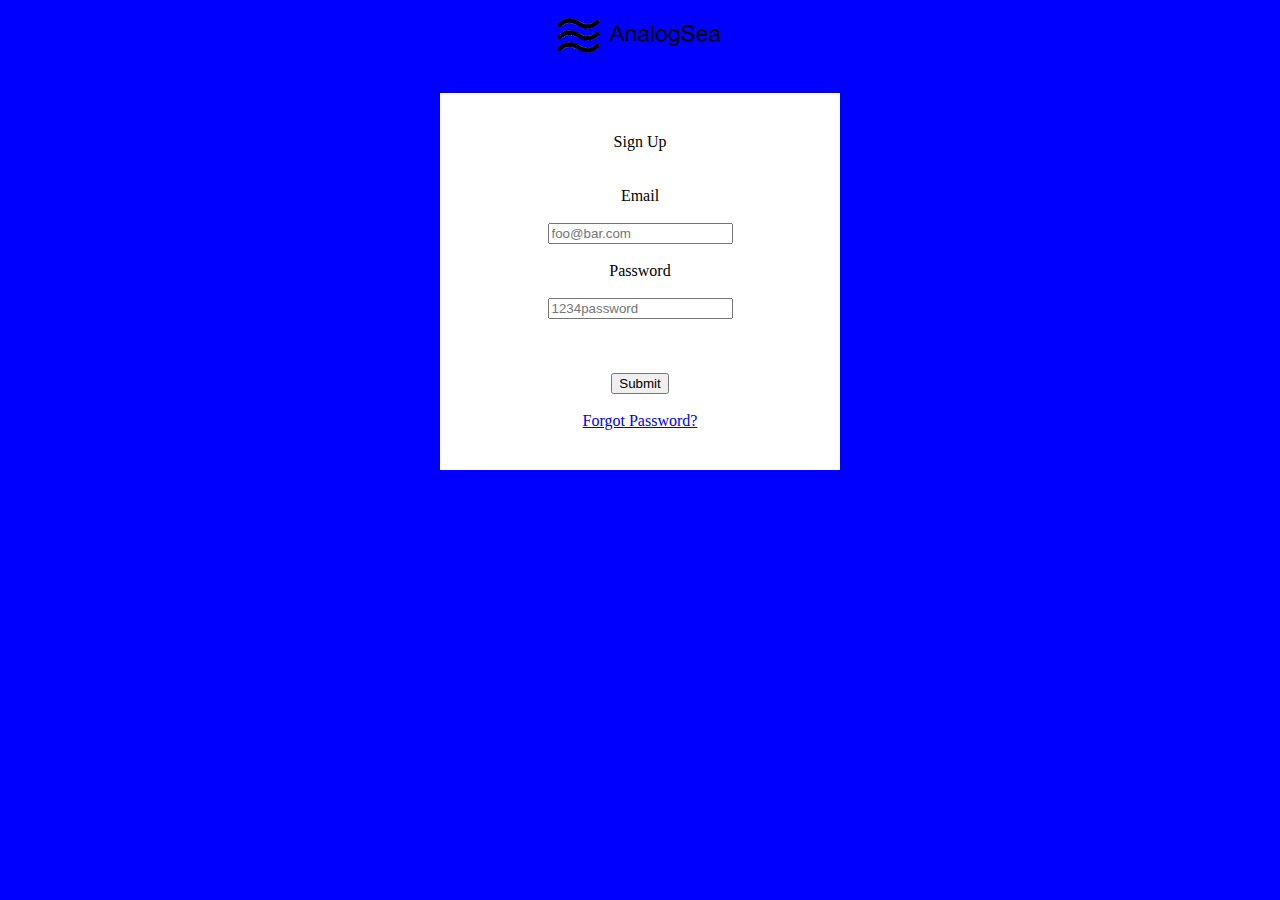
<file: Analog sea signup page/index.html>
<!doctype html>

<html>
<head>
	<title>Analog Sea</title>
	<link rel="stylesheet" type="text/css" href="style.css">
</head>
<body bgcolor="blue">
<div class="main">
    <img class ="logo" align = "center"src="logo.png">
	<div class="sign-up">
		Sign Up
		<form action="/signup/" method="POST" >
			<br><br>
			Email <br><br>
			<input type="mail" placeholder="foo@bar.com" pattern="[a-z0-9._%+-]+@[a-z0-9.-]+\.[a-z]{2,3}$" required>
			<br><br>
			Password <br><br>
			<input type="password" placeholder="1234password" required>
			<br><br><br><br>

			<button type="Submit">
			Submit</button>
			<br>
			<br>
			<a href="/forget-password/new">	Forgot Password?</a>






		</form>
	</div>
</div>


</body>
</html>
</file>
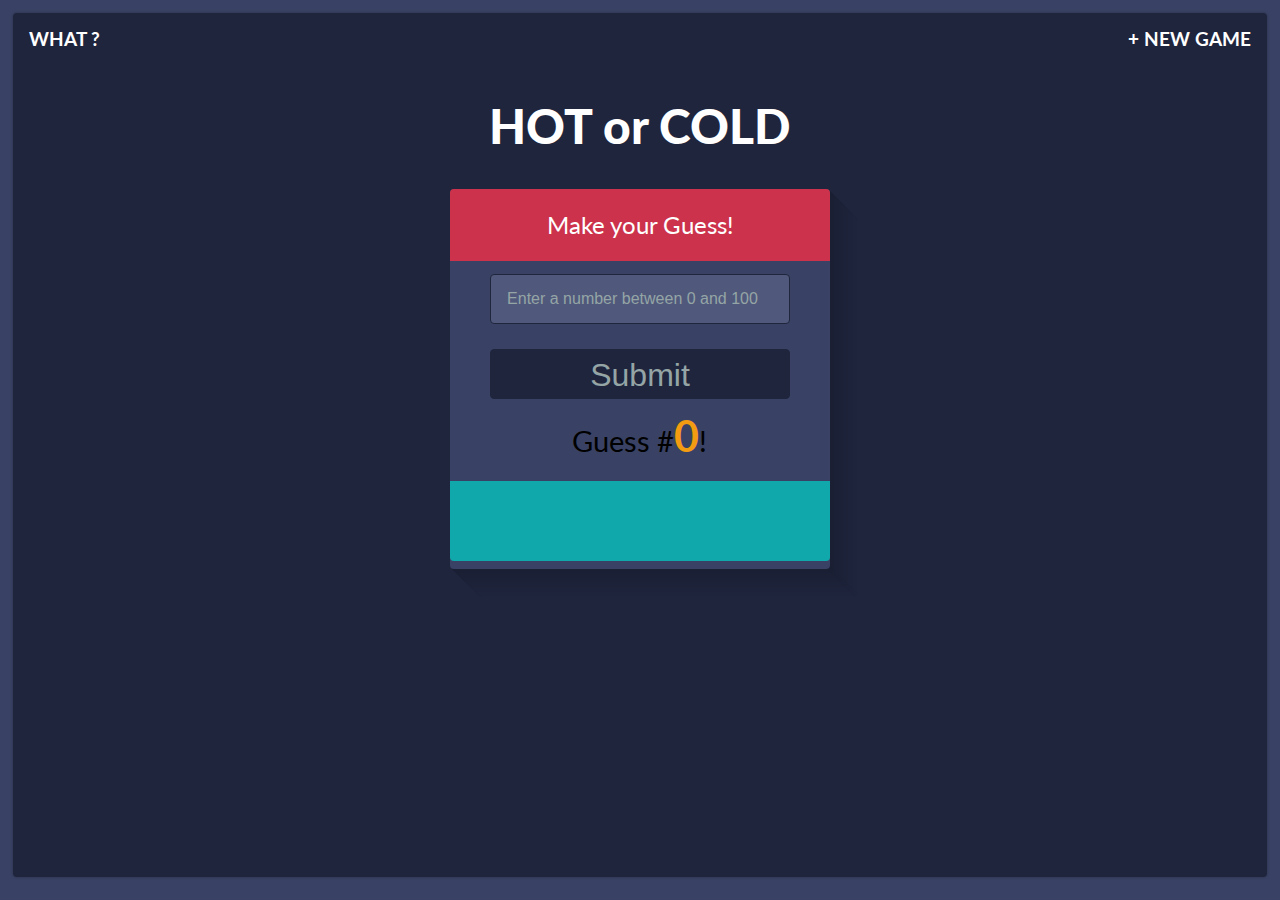
<file: hot or cold game in js/index.html>
<!DOCTYPE html>
<html lang="en">
	<head>
		<title>Hot || Cold</title>
		<!-- Meta Tags -->
		<meta charset="utf-8"/>
		<!-- Stylesheets -->
		<link rel="stylesheet" href="styles/reset.css">
		<link href='https://fonts.googleapis.com/css?family=Lato:400,700,900,900italic' rel='stylesheet' type='text/css'>
		<link rel="stylesheet" href="styles/style.css"/>
		<!-- JavaScript -->
		<script src="https://ajax.googleapis.com/ajax/libs/jquery/3.1.1/jquery.min.js"></script>
		<script type="text/javascript" src="js/app.js"></script>
	</head>
	<body>

		<header> <!--Header -->

			<!-- Top Navigation -->
			<nav>
				<ul class="clearfix">
					<li><a class="js-what" href="#">What ?</a></li>
					<li><a class="new js-new-game" href="index.html">+ New Game</a></li>
				</ul>
			</nav>

			<!-- Modal Information Box -->
			<div class="overlay" id="modal">
				<div class="content">
					<h3>What do I do?</h3>
					<div>
						<p>This is a Hot or Cold Number Guessing Game. The game goes like this: </p>
						<ul>
							<li>1. I pick a <strong>random secret number</strong> between 1 to 100 and keep it hidden.</li>
							<li>2. You need to <strong>guess</strong> until you can find the hidden secret number.</li>
							<li>3. You will <strong>get feedback</strong> on how close ("hot") or far ("cold") your guess is.</li>
						</ul>
						<p>So, Are you ready?</p>
						<a class="js-close" href="#">Got It!</a>
					</div>
				</div>
			</div>

			<!-- logo text -->
			<h1>HOT or COLD</h1>

		</header>

		<section class="game"> <!-- Guessing Section -->

			<h2 id="feedback" class="js-feedback">Make your Guess!</h2>

			<form>
				<input type="number" name="user-guess" id="js-user-guess" class="text" max="100" min="1" autocomplete="off" placeholder="Enter a number between 0 and 100" required/>
      			<input type="submit" id="js-guess-submit" class="button" />
			</form>

      		<p>Guess #<span class="count js-guess-count">0</span>!</p>

			<ul id="guessList" class="guessBox clearfix js-guess-list">

			</ul>

		</section>
	</body>
</html>
</file>
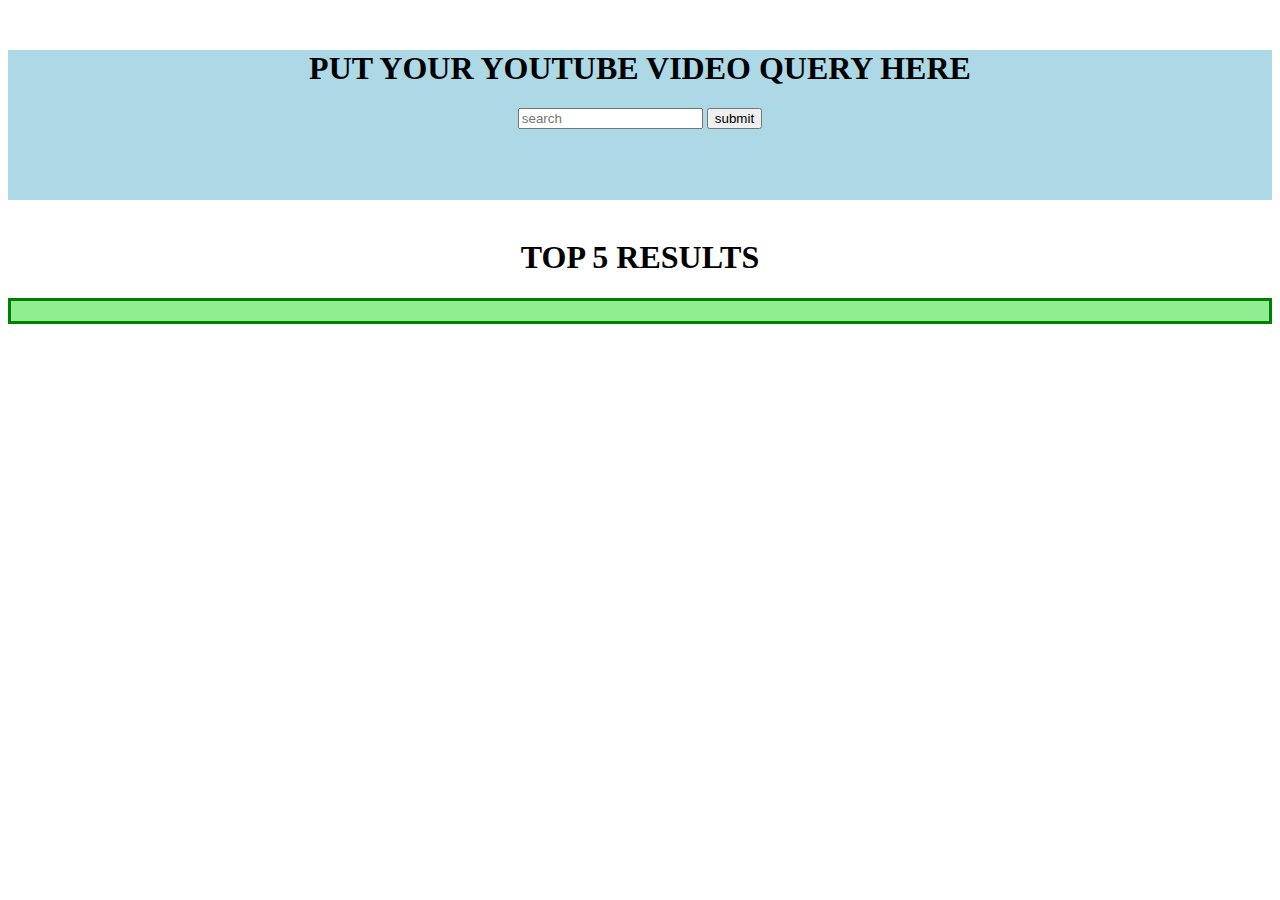
<file: youtube-query results/index.html>
<html>
<head>
	<title>Learning API</title>
	<script type="text/javascript" src="https://ajax.googleapis.com/ajax/libs/jquery/3.1.1/jquery.min.js"></script> 
	<link rel="stylesheet" type="text/css" href="css/style.css">
</head>


<body>

<div class="main ">
	<h1 > PUT YOUR YOUTUBE VIDEO QUERY HERE</h1>
	<form name="query">
		<input align="center"	 type="text" id="query" name="query" placeholder="search"></input>

		<input type="button" id="submit" text="submit" value="submit"></input>

	</form>

</div>
<br>

<div class="results-main" id="results">
		<h1 color="black" align="center"> TOP 5  RESULTS </h1>	
		<div id="results-sub" class="results-section"></div>	

</div>

<script type="text/javascript" src="js/app.js"></script>

</body>
</html>
</file>
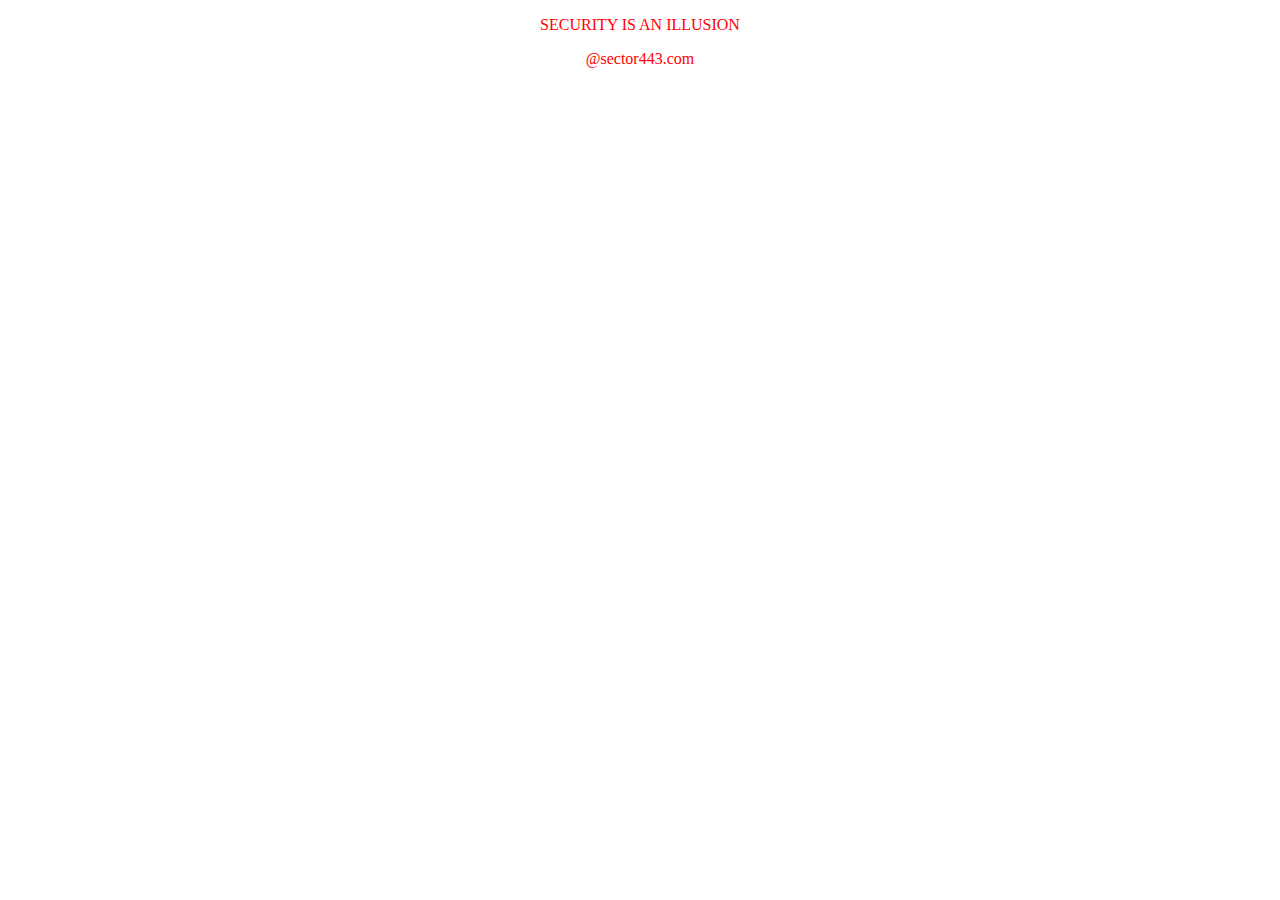
<file: PROJECTS/about me/index.html>
<!DOCTYPE html>
<html>
<head>
<link rel="stylesheet" type="text/css" href="main.css">
	<title> security </title>
</head>
<body>
<p>SECURITY IS AN ILLUSION  </p>


<p><a href="www.sector443.com"></a>@sector443.com</p>

</body>
</html>
</file>
<file: Analog sea signup page/style.css>
.main{

 	text-align: center;
 	font-family: "Times New Roman", Times, serif;
 	text-transform: capitalize;
}
.logo {
	padding-top: 10px;
	display: block;
	height: 35px;
	position: center;
	margin-right: auto;
	margin-left: auto;
	padding-bottom: 40px;
}

.sign-up{

	padding-top: 40px;
	background-color: white;
	width: 400px;
	margin: auto;
	padding-bottom:40px;
</file>
<file: hot or cold game in js/styles/style.css>
/*---------------------------------------------------------------------------------
   Common Styles
---------------------------------------------------------------------------------*/
/*float styles*/
.clearfix:before,
.clearfix:after {
    content: " "; /* 1 */
    display: table; /* 2 */
}

.clearfix:after {
    clear: both;
}

* {
	-webkit-box-sizing: border-box;
	-moz-box-sizing: border-box;
	box-sizing: border-box;
}

html {
	width: 100%;
	height: 100%;
	background-color: #394264;
}

body {
	position: relative;
	width: 98%;
	height: 96%;
	margin: 0.8em auto;
	font-family: 'Lato', Calibri, Arial, sans-serif;
	background-color: #1F253D;
	text-align: center;
	-webkit-border-radius: 4px;
	-moz-border-radius: 4px;
	border-radius: 4px;
	-webkit-box-shadow: 0px 0px 3px rgba(0, 0, 0, 0.3);
	-moz-box-shadow: 0px 0px 3px rgba(0, 0, 0, 0.3);
	box-shadow: 0px 0px 3px rgba(0, 0, 0, 0.3);
}

a {
	text-decoration: none;
	color: black;
}

ul li {
	display: inline;
}

/*---------------------------------------------------------------------------------
   Header Styles
---------------------------------------------------------------------------------*/

nav {
	position: relative;
	height: 10%;
	padding: 1em;
}

nav ul li {
	text-transform: uppercase;
	font-weight: 700;
	font-size: 1.2em;
}

nav ul li:first-child {
	float: left;
}

nav ul li:last-child {
	float: right;
}

nav a {

	color: #fff;
}

h1 {
	font-weight: 900;
	font-size: 3em;
	padding: 0.8em;
	color: #fff;

}

/*style for hidden modal*/
.overlay {
	width: 100%;
	height: 100%;
	color: #fff;
	background: #e74c3c;
	position: absolute;
	top: 0;
	left: 0;
	margin: 0;
	z-index: 1000;
	display: none;
}

.content {
	color: #fff;
	background: #e74c3c;
	position: relative;
	height: auto;
	width: 600px;
	border-radius: 3px;
	top: 15%;
	margin: auto auto;
	border: 1px solid rgba(0,0,0,0.1);
}

.content h3 {
	margin: 0;
	padding: 0.4em;
	text-align: center;
	font-size: 2.4em;
	font-weight: 300;
	opacity: 0.8;
	background: rgba(0,0,0,0.1);
	border-radius: 3px 3px 0 0;
}

.content > div {
	padding: 15px 40px 30px;
	margin: 0;
	font-weight: 300;
	font-size: 1.15em;
}

.content > div p {
	margin: 0;
	padding: 10px 0;
	line-height: 2em;
	text-align: justify;
}

.content > div ul {
	margin-bottom: -30px;
	padding: 0 0 30px 20px;
	text-align: left;
}

.content > div ul li {
	padding: 5px 0;
	display: block;
	list-style-type: disc;
	line-height: 1.5em;
}

.content > div ul li strong{
	text-decoration: underline;
}

.content > div a {
	font-size: 0.8em;
	background: #1F253D;
	color: #95a5a6;
	padding: 0.5em 2em;
	margin-bottom: 50px;
	border-radius: 3px;
}

/*---------------------------------------------------------------------------------
   Game Section Styles
---------------------------------------------------------------------------------*/

.game {
	position: relative;
	background-color: #394264;
	width: 380px;
	height: 380px;
	-webkit-border-radius: 4px;
	-moz-border-radius: 4px;
	border-radius: 4px;
	margin: 0 auto;

	box-shadow: rgb(26, 31, 52) 1px 1px,
    rgb(26, 31, 52) 2px 2px,
    rgb(26, 31, 52) 3px 3px,
    rgb(26, 31, 53) 4px 4px,
    rgb(26, 32, 53) 5px 5px,
    rgb(27, 32, 53) 6px 6px,
    rgb(27, 32, 54) 7px 7px,
    rgb(27, 32, 54) 8px 8px,
    rgb(27, 32, 54) 9px 9px,
    rgb(27, 33, 55) 10px 10px,
    rgb(27, 33, 55) 11px 11px,
    rgb(28, 33, 55) 12px 12px,
    rgb(28, 33, 56) 13px 13px,
    rgb(28, 34, 56) 14px 14px,
    rgb(28, 34, 56) 15px 15px,
    rgb(28, 34, 57) 16px 16px,
    rgb(29, 34, 57) 17px 17px,
    rgb(29, 34, 57) 18px 18px,
    rgb(29, 35, 58) 19px 19px,
    rgb(29, 35, 58) 20px 20px,
    rgb(29, 35, 58) 21px 21px,
    rgb(29, 35, 59) 22px 22px,
    rgb(30, 35, 59) 23px 23px,
    rgb(30, 36, 59) 24px 24px,
    rgb(30, 36, 60) 25px 25px,
    rgb(30, 36, 60) 26px 26px,
    rgb(30, 36, 60) 27px 27px,
    rgb(31, 37, 61) 28px 28px;

}

h2 {
	margin: 0 auto;
	background: #cc324b;
	padding: 1em 0.4em;
	font-size: 1.5em;
	font-weight: 400;
	display: block;
	line-height: 1em;
	border-top-left-radius: 4px;
	border-top-right-radius: 4px;
	color: #fff;
}

.game p {
	margin-top: 0.5em;
	font-size: 1.8em;
	padding-bottom: 0.5em;
}

.count {
	color: #f39c12;
	font-weight: 700;
	font-size: 1.5em;
}

input {
	width: 300px;
	height: 50px;
	display: block;
	padding: 0.8em 0;
	margin: 0.8em auto 0;
	background: #50597b;
	color: #fff;
	border: solid 1px #1f253d;
	-webkit-border-radius: 4px;
	-moz-border-radius: 4px;
	border-radius: 4px;
}

input.button {
	background: #1F253D;
	color: #95a5a6;
	font-size: 2em;
	padding: 0.2em;
	-webkit-transition: background 1s ease-in-out;
	-moz-transition: background 1s ease-in-out;
	-ms-transition: background 1s ease-in-out;
	-o-transition: background 1s ease-in-out;
	transition: background 1s ease-in-out;
}

input.button:hover {
	background: #e64c65;
	color: #fff;
	-webkit-transition: background 1s ease-in-out;
	-moz-transition: background 1s ease-in-out;
	-ms-transition: background 1s ease-in-out;
	-o-transition: background 1s ease-in-out;
	transition: background 1s ease-in-out;
	cursor: pointer;
}

input.text {
	text-align: center;
	padding: 0.2em;
	font-size: 1em;
}

input:focus {
	outline: none !important;
}

::-webkit-input-placeholder {
   color: #95a5a6;
}

:-moz-placeholder { /* Firefox 18- */
   color: #95a5a6;
}

::-moz-placeholder {  /* Firefox 19+ */
   color: #95a5a6;
}

:-ms-input-placeholder {
   color: #95a5a6;
}

ul.guessBox {
	height: 80px;
	margin: 10px auto 0;
	background: #11a8ab;
	padding: 0.5em;
	display: block;
	line-height: 2em;
	border-bottom-left-radius: 4px;
	border-bottom-right-radius: 4px;
	color: #fff;
	overflow: auto;
}
ul.guessBox li {
	display: inline;
	background-color: #1a4e95;
	padding: 0.3em;
	-webkit-border-radius: 4px;
	-moz-border-radius: 4px;
	border-radius: 4px;
	width: 95%;
	margin: 0.2em;
	color: #fff;
}
</file>
<file: youtube-query results/css/style.css>
.main{
		background-color: lightblue;
		height: 150px;
		width: 12 	00px;
		text-align: center;
		
		margin-top: 50px;
		text-decoration-color: green;
	}


.results-section {


	align-content: center;
	margin:auto;
	border: 3px solid green;
    padding: 10px;
	background-color: lightgreen;
	text-align: center;

}
</file>
<file: PROJECTS/about me/main.css>
P {

	color: red;
	text-align: center;
	animation: all;
}
</file>
